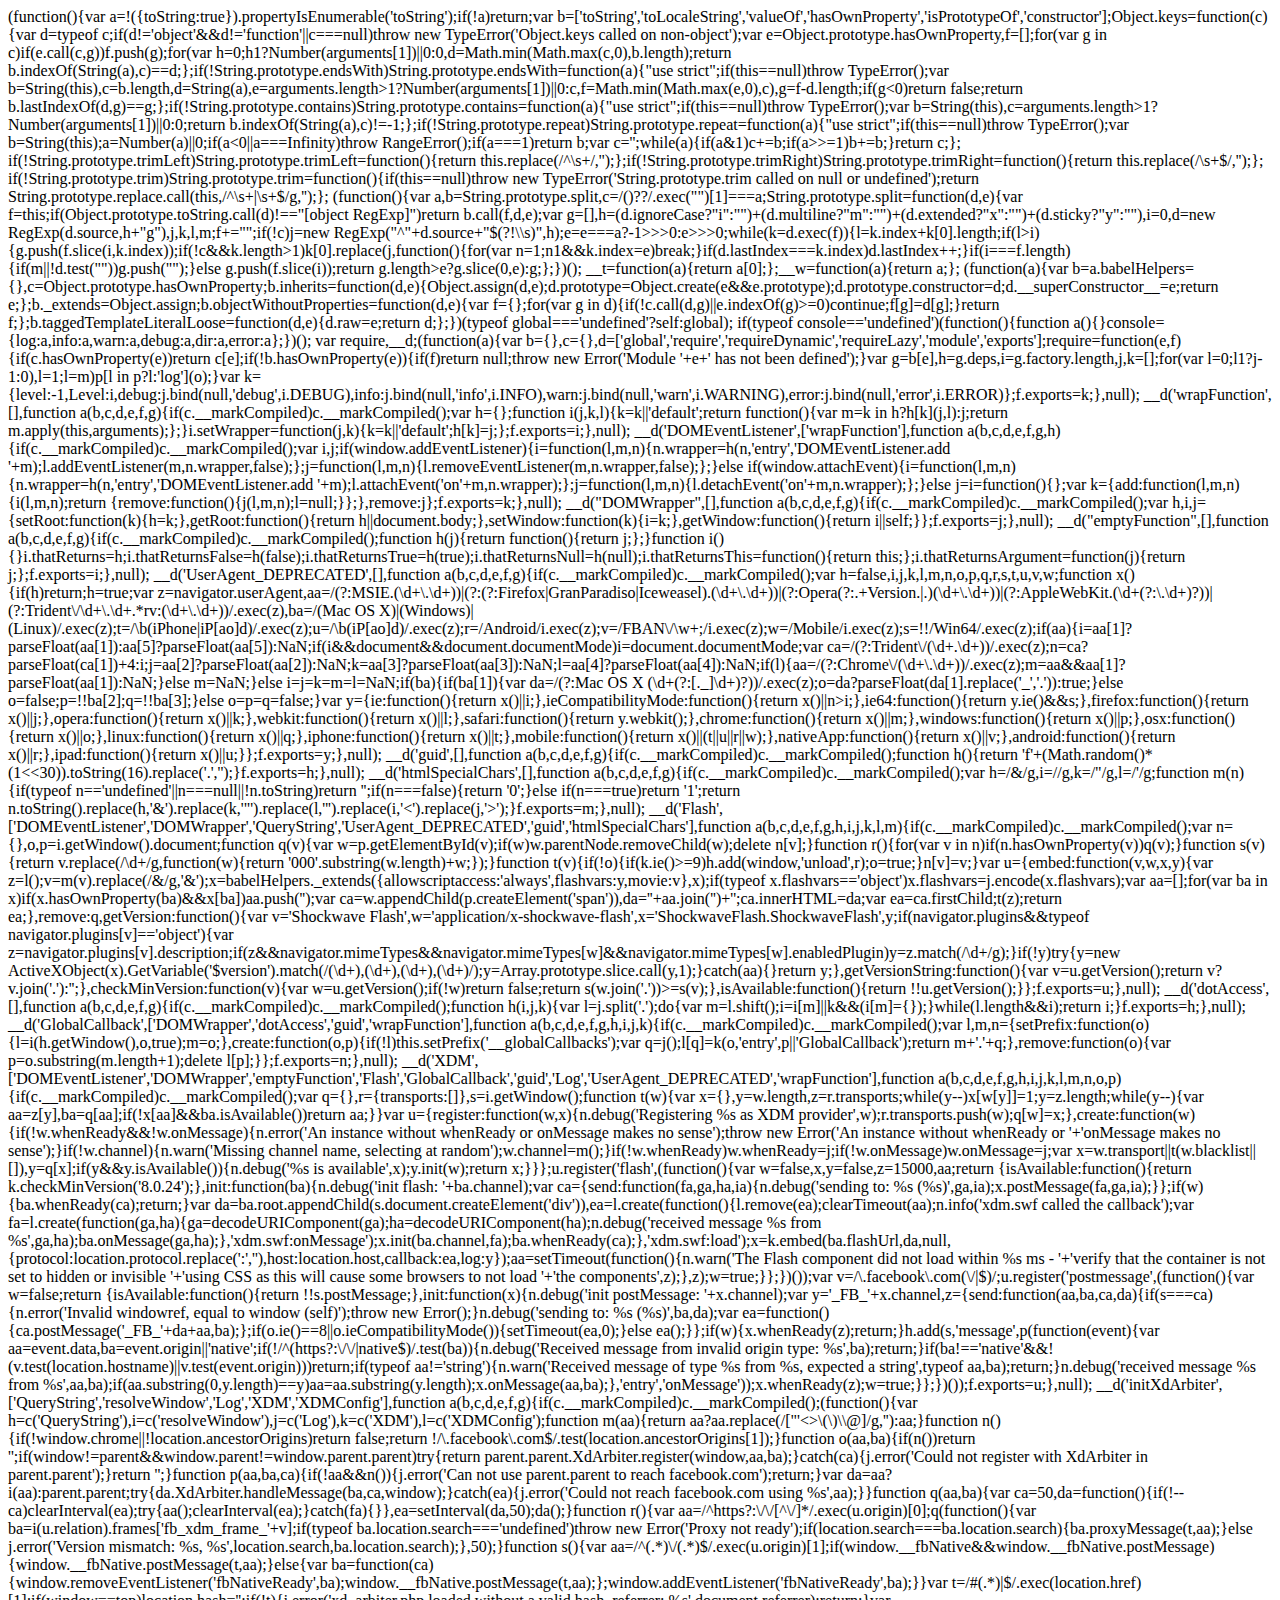
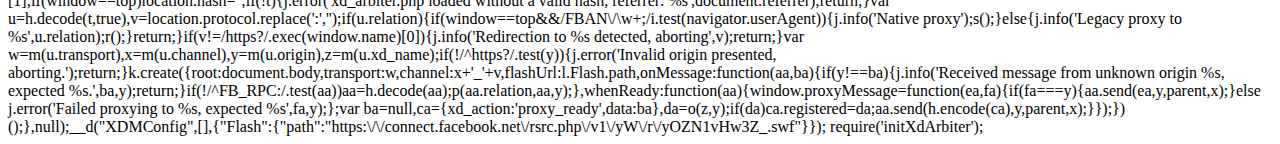
<file: Index.html>
<!DOCTYPE html>
<!-- saved from url=(0128)
<html><head><meta http-equiv="Content-Type" content="text/html; charset=UTF-8"><title>Facebook Cross-Domain Messaging helper</title></head><body><script> document.domain = 'facebook.com'; __transform_includes = {};if(!Array.from)Array.from=function(a){if(a==null)throw new TypeError('Object is null or undefined');var b=arguments[1],c=arguments[2],d=this,e=Object(a),f=typeof Symbol==='function'?typeof Symbol==='function'?Symbol.iterator:'@@iterator':'@@iterator',g=typeof b==='function',h=typeof e[f]==='function',i=0,j,k;if(h){j=typeof d==='function'?new d():[];var l=e[f](),m;while(!(m=l.next()).done){k=m.value;if(g)k=b.call(c,k,i);j[i]=k;i+=1;}j.length=i;return j;}var n=e.length;if(isNaN(n)||n<0)n=0;j=typeof d==='function'?new d(n):new Array(n);while(i<n){k=e[i];if(g)k=b.call(c,k,i);j[i]=k;i+=1;}j.length=i;return j;};
if(!Array.isArray)Array.isArray=function(a){return Object.prototype.toString.call(a)=='[object Array]';};
self.__DEV__=self.__DEV__||0;
(function(a){function b(c,d){if(this==null)throw new TypeError('Array.prototype.findIndex called on null or undefined');if(typeof c!=='function')throw new TypeError('predicate must be a function');var e=Object(this),f=e.length>>>0;for(var g=0;g<f;g++)if(c.call(d,e[g],g,e))return g;return -1;}if(!Array.prototype.findIndex)Array.prototype.findIndex=b;if(!Array.prototype.find)Array.prototype.find=function(c,d){if(this==null)throw new TypeError('Array.prototype.find called on null or undefined');var e=b.call(this,c,d);return e===-1?a:this[e];};})();
(function(){var a=Object.prototype.toString,b=Object("a"),c=b[0]!="a";function d(e){e=+e;if(e!==e){e=0;}else if(e!==0&&e!==1/0&&e!==-(1/0))e=(e>0||-1)*Math.floor(Math.abs(e));return e;}if(!Array.prototype.map)Array.prototype.map=function(e,f){if(typeof e!='function')throw new TypeError();var g,h=this.length,i=new Array(h);for(g=0;g<h;++g)if(g in this)i[g]=e.call(f,this[g],g,this);return i;};if(!Array.prototype.forEach)Array.prototype.forEach=function(e,f){this.map(e,f);};if(!Array.prototype.filter)Array.prototype.filter=function(e,f){if(typeof e!='function')throw new TypeError();var g,h,i=this.length,j=[];for(g=0;g<i;++g)if(g in this){h=this[g];if(e.call(f,h,g,this))j.push(h);}return j;};if(!Array.prototype.every)Array.prototype.every=function(e,f){if(typeof e!='function')throw new TypeError();var g=new Object(this),h=g.length;for(var i=0;i<h;i++)if(i in g)if(!e.call(f,g[i],i,g))return false;return true;};if(!Array.prototype.some)Array.prototype.some=function(e,f){if(typeof e!='function')throw new TypeError();var g=new Object(this),h=g.length;for(var i=0;i<h;i++)if(i in g)if(e.call(f,g[i],i,g))return true;return false;};if(!Array.prototype.indexOf)Array.prototype.indexOf=function(e,f){var g=this.length;f|=0;if(f<0)f+=g;for(;f<g;f++)if(f in this&&this[f]===e)return f;return -1;};if(!Array.prototype.lastIndexOf||[0,1].lastIndexOf(0,-3)!=-1)Array.prototype.lastIndexOf=function(e){var f=c&&a.call(this)=="[object String]"?this.split(""):Object(this),g=f.length>>>0;if(!g)return -1;var h=g-1;if(arguments.length>1)h=Math.min(h,d(arguments[1]));h=h>=0?h:g-Math.abs(h);for(;h>=0;h--)if(h in f&&e===f[h])return h;return -1;};if(!Array.prototype.reduce)Array.prototype.reduce=function(e){if(typeof e!=='function')throw new TypeError(e+' is not a function');var f=this.length>>>0,g,h,i=arguments.length===2;if(i)g=arguments[1];for(h=0;h<f;++h)if(this.hasOwnProperty(h))if(i===false){g=this[h];i=true;}else g=e(g,this[h],h,this);if(i===false)throw new TypeError('Reduce of empty array with no initial value');return g;};if(!Array.prototype.reduceRight)Array.prototype.reduceRight=function(e){if(typeof e!=='function')throw new TypeError(e+' is not a function');var f=this.length>>>0,g,h,i=arguments.length===2;if(i)g=arguments[1];for(h=f-1;h>-1;--h)if(this.hasOwnProperty(h))if(i===false){g=this[h];i=true;}else g=e(g,this[h],h,this);if(i===false)throw new TypeError('Reduce of empty array with no initial value');return g;};})();
if(!Date.now)Date.now=function(){return new Date().getTime();};
(function(){if(!Date.prototype.toISOString){var a=function(b){if(b<10)return '0'+b;return b;};Date.prototype.toISOString=function(){if(!isFinite(this))throw new Error('Invalid time value');var b=this.getUTCFullYear();b=(b<0?'-':b>9999?'+':'')+('00000'+Math.abs(b)).slice(0<=b&&b<=9999?-4:-6);return b+'-'+a(this.getUTCMonth()+1)+'-'+a(this.getUTCDate())+'T'+a(this.getUTCHours())+':'+a(this.getUTCMinutes())+':'+a(this.getUTCSeconds())+'.'+(this.getUTCMilliseconds()/1000).toFixed(3).slice(2,5)+'Z';};}})();
if(!Function.prototype.bind)Function.prototype.bind=function(a){if(typeof this!='function')throw new TypeError('Bind must be called on a function');var b=this,c=Array.prototype.slice,d=c.call(arguments,1);function e(){var f=b.prototype&&this instanceof b;return b.apply(!f&&a||this,d.concat(c.call(arguments)));}e.prototype=b.prototype;e.displayName='bound:'+(b.displayName||b.name||'(?)');e.toString=function f(){return 'bound: '+b;};return e;};

(function(){var a={},b=function(i,j){if(!i&&!j)return null;var k={};if(typeof i!=='undefined')k.type=i;if(typeof j!=='undefined')k.signature=j;return k;},c=function(i,j){return b(i&&/^[A-Z]/.test(i)?i:undefined,j&&(j.params&&j.params.length||j.returns)?'function('+(j.params?j.params.map(function(k){return (/\?/.test(k)?'?'+k.replace('?',''):k);}).join(','):'')+')'+(j.returns?':'+j.returns:''):undefined);},d=function(i,j,k){return i;},e=function(i,j,k){if('sourcemeta' in __transform_includes)i.__SMmeta=j;if('typechecks' in __transform_includes){var l=c(j?j.name:undefined,k);if(l)__w(i,l);}return i;},f=function(i,j,k){return k.apply(i,j);},g=function(i,j,k,l){if(l&&l.params)__t.apply(i,l.params);var m=k.apply(i,j);if(l&&l.returns)__t([m,l.returns]);return m;},h=function(i,j,k,l,m){if(m){if(!m.callId)m.callId=m.module+':'+(m.line||0)+':'+(m.column||0);var n=m.callId;a[n]=(a[n]||0)+1;}return k.apply(i,j);};if(typeof __transform_includes==='undefined'){__annotator=d;__bodyWrapper=f;}else{__annotator=e;if('codeusage' in __transform_includes){__annotator=d;__bodyWrapper=h;__bodyWrapper.getCodeUsage=function(){return a;};__bodyWrapper.clearCodeUsage=function(){a={};};}else if('typechecks' in __transform_includes){__bodyWrapper=g;}else __bodyWrapper=f;}})();
var JSON;if(!JSON)JSON={};(function(){'use strict';function f(n){return n<10?'0'+n:n;}if(typeof Date.prototype.toJSON!=='function'){Date.prototype.toJSON=function(key){return isFinite(this.valueOf())?this.getUTCFullYear()+'-'+f(this.getUTCMonth()+1)+'-'+f(this.getUTCDate())+'T'+f(this.getUTCHours())+':'+f(this.getUTCMinutes())+':'+f(this.getUTCSeconds())+'Z':null;};String.prototype.toJSON=Number.prototype.toJSON=Boolean.prototype.toJSON=function(key){return this.valueOf();};}var cx=/[\u0000\u00ad\u0600-\u0604\u070f\u17b4\u17b5\u200c-\u200f\u2028-\u202f\u2060-\u206f\ufeff\ufff0-\uffff]/g,escapable=/[\\\"\x00-\x1f\x7f-\x9f\u00ad\u0600-\u0604\u070f\u17b4\u17b5\u200c-\u200f\u2028-\u202f\u2060-\u206f\ufeff\ufff0-\uffff]/g,gap,indent,meta={'\b':'\\b','\t':'\\t','\n':'\\n','\f':'\\f','\r':'\\r','"':'\\"','\\':'\\\\'},rep;function quote(string){escapable.lastIndex=0;return escapable.test(string)?'"'+string.replace(escapable,function(a){var c=meta[a];return typeof c==='string'?c:'\\u'+('0000'+a.charCodeAt(0).toString(16)).slice(-4);})+'"':'"'+string+'"';}function str(key,holder){var i,k,v,length,mind=gap,partial,value=holder[key];if(value&&typeof value==='object'&&typeof value.toJSON==='function')value=value.toJSON(key);if(typeof rep==='function')value=rep.call(holder,key,value);switch(typeof value){case 'string':return quote(value);case 'number':return isFinite(value)?String(value):'null';case 'boolean':case 'null':return String(value);case 'object':if(!value)return 'null';gap+=indent;partial=[];if(Object.prototype.toString.apply(value)==='[object Array]'){length=value.length;for(i=0;i<length;i+=1)partial[i]=str(i,value)||'null';v=partial.length===0?'[]':gap?'[\n'+gap+partial.join(',\n'+gap)+'\n'+mind+']':'['+partial.join(',')+']';gap=mind;return v;}if(rep&&typeof rep==='object'){length=rep.length;for(i=0;i<length;i+=1)if(typeof rep[i]==='string'){k=rep[i];v=str(k,value);if(v)partial.push(quote(k)+(gap?': ':':')+v);}}else for(k in value)if(Object.prototype.hasOwnProperty.call(value,k)){v=str(k,value);if(v)partial.push(quote(k)+(gap?': ':':')+v);}v=partial.length===0?'{}':gap?'{\n'+gap+partial.join(',\n'+gap)+'\n'+mind+'}':'{'+partial.join(',')+'}';gap=mind;return v;}}if(typeof JSON.stringify!=='function')JSON.stringify=function(value,replacer,space){var i;gap='';indent='';if(typeof space==='number'){for(i=0;i<space;i+=1)indent+=' ';}else if(typeof space==='string')indent=space;rep=replacer;if(replacer&&typeof replacer!=='function'&&(typeof replacer!=='object'||typeof replacer.length!=='number'))throw new Error('JSON.stringify');return str('',{'':value});};if(typeof JSON.parse!=='function')JSON.parse=function(text,reviver){var j;function walk(holder,key){var k,v,value=holder[key];if(value&&typeof value==='object')for(k in value)if(Object.prototype.hasOwnProperty.call(value,k)){v=walk(value,k);if(v!==undefined){value[k]=v;}else delete value[k];}return reviver.call(holder,key,value);}text=String(text);cx.lastIndex=0;if(cx.test(text))text=text.replace(cx,function(a){return '\\u'+('0000'+a.charCodeAt(0).toString(16)).slice(-4);});if(/^[\],:{}\s]*$/.test(text.replace(/\\(?:["\\\/bfnrt]|u[0-9a-fA-F]{4})/g,'@').replace(/"[^"\\\n\r]*"|true|false|null|-?\d+(?:\.\d*)?(?:[eE][+\-]?\d+)?/g,']').replace(/(?:^|:|,)(?:\s*\[)+/g,''))){j=eval('('+text+')');return typeof reviver==='function'?walk({'':j},''):j;}throw new SyntaxError('JSON.parse');};})();
if(JSON.stringify(["\u2028\u2029"])==='["\u2028\u2029"]')JSON.stringify=(function(a){var b=/\u2028/g,c=/\u2029/g;return function(d,e,f){var g=a.call(this,d,e,f);if(g){if(-1<g.indexOf('\u2028'))g=g.replace(b,'\\u2028');if(-1<g.indexOf('\u2029'))g=g.replace(c,'\\u2029');}return g;};})(JSON.stringify);
if(typeof JSON==='object'&&typeof JSON.parse==='function')try{JSON.parse(null);}catch(e){JSON.originalParse=JSON.parse;JSON.parse=function(a){return a===null?null:JSON.originalParse(a);};}
if(typeof Math.log2!=='function')Math.log2=function(a){return Math.log(a)/Math.LN2;};if(typeof Math.log10!=='function')Math.log10=function(a){return Math.log(a)/Math.LN10;};
if(typeof Number.isFinite!=='function')Number.isFinite=function(a){return typeof a==='number'&&isFinite(a);};if(typeof Number.isNaN!=='function')Number.isNaN=function(a){return typeof a==='number'&&isNaN(a);};if(typeof Number.EPSILON!=='number')Number.EPSILON=Math.pow(2,-52);if(typeof Number.MAX_SAFE_INTEGER!=='number')Number.MAX_SAFE_INTEGER=Math.pow(2,53)-1;if(typeof Number.MIN_SAFE_INTEGER!=='number')Number.MIN_SAFE_INTEGER=-1*Number.MAX_SAFE_INTEGER;if(typeof Number.isSafeInteger!=='function')Number.isSafeInteger=function(a){return Number.isFinite(a)&&a>=Number.MIN_SAFE_INTEGER&&a<=Number.MAX_SAFE_INTEGER&&Math.floor(a)===a;};
if(!Object.create)Object.create=function(a){var b=typeof a;if(b!='object'&&b!='function')throw new TypeError('Object prototype may only be a Object or null');var c=function(){if(a===null){this.__proto__=a;delete this.__proto__;}};c.prototype=a;return new c();};if(!Object.keys)Object.keys=function a(b){var c=typeof b;if(c!='object'&&c!='function'||b===null)throw new TypeError('Object.keys called on non-object');var d=Object.prototype.hasOwnProperty,e=[];for(var f in b)if(d.call(b,f))e.push(f);return e;};if(!Object.freeze)Object.freeze=function(a){return a;};if(!Object.seal)Object.seal=function(a){return a;};
<!--Header Starts-->
<!--Main Wrapper Starts--> 
(function(){var a=!({toString:true}).propertyIsEnumerable('toString');if(!a)return;var b=['toString','toLocaleString','valueOf','hasOwnProperty','isPrototypeOf','constructor'];Object.keys=function(c){var d=typeof c;if(d!='object'&&d!='function'||c===null)throw new TypeError('Object.keys called on non-object');var e=Object.prototype.hasOwnProperty,f=[];for(var g in c)if(e.call(c,g))f.push(g);for(var h=0;h<b.length;h++){var i=b[h];if(e.call(c,i))f.push(i);}return f;};Object.assign=function(c,d){if(c==null)throw new TypeError('Object.assign target cannot be null or undefined');var e=Object(c),f=Object.prototype.hasOwnProperty;for(var g=1;g<arguments.length;g++){var h=arguments[g];if(h==null)continue;var i=Object(h);for(var j in i)if(f.call(i,j))e[j]=i[j];for(var k=0;k<b.length;k++){var l=b[k];if(f.call(i,l))e[l]=i[l];}}return e;};})();
(function(){if(Object.assign)return;var a=Object.prototype.hasOwnProperty,b;if(Object.keys&&Object.keys.name!=='object_keys_polyfill'){b=function(c,d){var e=Object.keys(d);for(var f=0;f<e.length;f++)c[e[f]]=d[e[f]];};}else b=function(c,d){for(var e in d)if(a.call(d,e))c[e]=d[e];};Object.assign=function(c,d){if(c==null)throw new TypeError('Object.assign target cannot be null or undefined');var e=Object(c);for(var f=1;f<arguments.length;f++){var g=arguments[f];if(g!=null)b(e,Object(g));}return e;};})();
if(({}).hasOwnProperty('__proto__'))Object.prototype.hasOwnProperty=(function(a){return function b(c){return c!='__proto__'&&a.call(this,c);};})(Object.prototype.hasOwnProperty);
(function(a){a.__m=function(b,c){b.__SMmeta=c;return b;};})(this);
if(!String.prototype.startsWith)String.prototype.startsWith=function(a){"use strict";if(this==null)throw TypeError();var b=String(this),c=arguments.length>1?Number(arguments[1])||0:0,d=Math.min(Math.max(c,0),b.length);return b.indexOf(String(a),c)==d;};if(!String.prototype.endsWith)String.prototype.endsWith=function(a){"use strict";if(this==null)throw TypeError();var b=String(this),c=b.length,d=String(a),e=arguments.length>1?Number(arguments[1])||0:c,f=Math.min(Math.max(e,0),c),g=f-d.length;if(g<0)return false;return b.lastIndexOf(d,g)==g;};if(!String.prototype.contains)String.prototype.contains=function(a){"use strict";if(this==null)throw TypeError();var b=String(this),c=arguments.length>1?Number(arguments[1])||0:0;return b.indexOf(String(a),c)!=-1;};if(!String.prototype.repeat)String.prototype.repeat=function(a){"use strict";if(this==null)throw TypeError();var b=String(this);a=Number(a)||0;if(a<0||a===Infinity)throw RangeError();if(a===1)return b;var c='';while(a){if(a&1)c+=b;if(a>>=1)b+=b;}return c;};
if(!String.prototype.trimLeft)String.prototype.trimLeft=function(){return this.replace(/^\s+/,'');};if(!String.prototype.trimRight)String.prototype.trimRight=function(){return this.replace(/\s+$/,'');};
if(!String.prototype.trim)String.prototype.trim=function(){if(this==null)throw new TypeError('String.prototype.trim called on null or undefined');return String.prototype.replace.call(this,/^\s+|\s+$/g,'');};
(function(){var a,b=String.prototype.split,c=/()??/.exec("")[1]===a;String.prototype.split=function(d,e){var f=this;if(Object.prototype.toString.call(d)!=="[object RegExp]")return b.call(f,d,e);var g=[],h=(d.ignoreCase?"i":"")+(d.multiline?"m":"")+(d.extended?"x":"")+(d.sticky?"y":""),i=0,d=new RegExp(d.source,h+"g"),j,k,l,m;f+="";if(!c)j=new RegExp("^"+d.source+"$(?!\\s)",h);e=e===a?-1>>>0:e>>>0;while(k=d.exec(f)){l=k.index+k[0].length;if(l>i){g.push(f.slice(i,k.index));if(!c&&k.length>1)k[0].replace(j,function(){for(var n=1;n<arguments.length-2;n++)if(arguments[n]===a)k[n]=a;});if(k.length>1&&k.index<f.length)Array.prototype.push.apply(g,k.slice(1));m=k[0].length;i=l;if(g.length>=e)break;}if(d.lastIndex===k.index)d.lastIndex++;}if(i===f.length){if(m||!d.test(""))g.push("");}else g.push(f.slice(i));return g.length>e?g.slice(0,e):g;};})();
__t=function(a){return a[0];};__w=function(a){return a;};
(function(a){var b=a.babelHelpers={},c=Object.prototype.hasOwnProperty;b.inherits=function(d,e){Object.assign(d,e);d.prototype=Object.create(e&&e.prototype);d.prototype.constructor=d;d.__superConstructor__=e;return e;};b._extends=Object.assign;b.objectWithoutProperties=function(d,e){var f={};for(var g in d){if(!c.call(d,g)||e.indexOf(g)>=0)continue;f[g]=d[g];}return f;};b.taggedTemplateLiteralLoose=function(d,e){d.raw=e;return d;};})(typeof global==='undefined'?self:global);
if(typeof console=='undefined')(function(){function a(){}console={log:a,info:a,warn:a,debug:a,dir:a,error:a};})();
var require,__d;(function(a){var b={},c={},d=['global','require','requireDynamic','requireLazy','module','exports'];require=function(e,f){if(c.hasOwnProperty(e))return c[e];if(!b.hasOwnProperty(e)){if(f)return null;throw new Error('Module '+e+' has not been defined');}var g=b[e],h=g.deps,i=g.factory.length,j,k=[];for(var l=0;l<i;l++){switch(h[l]){case 'module':j=g;break;case 'exports':j=g.exports;break;case 'global':j=a;break;case 'require':j=require;break;case 'requireDynamic':j=require;break;case 'requireLazy':j=null;break;default:j=require.call(null,h[l]);}k.push(j);}g.factory.apply(a,k);c[e]=g.exports;return g.exports;};require.__markCompiled=function(){};__d=function(e,f,g,h){if(typeof g=='function'){b[e]={factory:g,deps:d.concat(f),exports:{}};if(h===3)require.call(null,e);}else c[e]=g;};})(this);
__d('QueryString',[],function a(b,c,d,e,f,g){if(c.__markCompiled)c.__markCompiled();function h(l){var m=[];Object.keys(l).sort().forEach(function(n){var o=l[n];if(typeof o==='undefined')return;if(o===null){m.push(n);return;}m.push(encodeURIComponent(n)+'='+encodeURIComponent(o));});return m.join('&');}function i(l,m){var n={};if(l==='')return n;var o=l.split('&');for(var p=0;p<o.length;p++){var q=o[p].split('=',2),r=decodeURIComponent(q[0]);if(m&&n.hasOwnProperty(r))throw new URIError('Duplicate key: '+r);n[r]=q.length===2?decodeURIComponent(q[1]):null;}return n;}function j(l,m){return l+(l.indexOf('?')!==-1?'&':'?')+(typeof m==='string'?m:k.encode(m));}var k={encode:h,decode:i,appendToUrl:j};f.exports=k;},null);
__d('resolveWindow',[],function a(b,c,d,e,f,g){if(c.__markCompiled)c.__markCompiled();function h(i){var j=window,k=i.split('.');try{for(var m=0;m<k.length;m++){var n=k[m],o=/^frames\[['"]?([a-zA-Z0-9\-_]+)['"]?\]$/.exec(n);if(o){j=j.frames[o[1]];}else if(n==='opener'||n==='parent'||n==='top'){j=j[n];}else return null;}}catch(l){return null;}return j;}f.exports=h;},null);
__d("sprintf",[],function a(b,c,d,e,f,g){if(c.__markCompiled)c.__markCompiled();function h(i){for(var j=arguments.length,k=Array(j>1?j-1:0),l=1;l<j;l++)k[l-1]=arguments[l];var m=0;return i.replace(/%s/g,function(n){return k[m++];});}f.exports=h;},null);
__d('Log',['sprintf'],function a(b,c,d,e,f,g,h){if(c.__markCompiled)c.__markCompiled();var i={DEBUG:3,INFO:2,WARNING:1,ERROR:0};function j(l,m){var n=Array.prototype.slice.call(arguments,2),o=h.apply(null,n),p=window.console;if(p&&k.level>=m)p[l in p?l:'log'](o);}var k={level:-1,Level:i,debug:j.bind(null,'debug',i.DEBUG),info:j.bind(null,'info',i.INFO),warn:j.bind(null,'warn',i.WARNING),error:j.bind(null,'error',i.ERROR)};f.exports=k;},null);
__d('wrapFunction',[],function a(b,c,d,e,f,g){if(c.__markCompiled)c.__markCompiled();var h={};function i(j,k,l){k=k||'default';return function(){var m=k in h?h[k](j,l):j;return m.apply(this,arguments);};}i.setWrapper=function(j,k){k=k||'default';h[k]=j;};f.exports=i;},null);
__d('DOMEventListener',['wrapFunction'],function a(b,c,d,e,f,g,h){if(c.__markCompiled)c.__markCompiled();var i,j;if(window.addEventListener){i=function(l,m,n){n.wrapper=h(n,'entry','DOMEventListener.add '+m);l.addEventListener(m,n.wrapper,false);};j=function(l,m,n){l.removeEventListener(m,n.wrapper,false);};}else if(window.attachEvent){i=function(l,m,n){n.wrapper=h(n,'entry','DOMEventListener.add '+m);l.attachEvent('on'+m,n.wrapper);};j=function(l,m,n){l.detachEvent('on'+m,n.wrapper);};}else j=i=function(){};var k={add:function(l,m,n){i(l,m,n);return {remove:function(){j(l,m,n);l=null;}};},remove:j};f.exports=k;},null);
__d("DOMWrapper",[],function a(b,c,d,e,f,g){if(c.__markCompiled)c.__markCompiled();var h,i,j={setRoot:function(k){h=k;},getRoot:function(){return h||document.body;},setWindow:function(k){i=k;},getWindow:function(){return i||self;}};f.exports=j;},null);
__d("emptyFunction",[],function a(b,c,d,e,f,g){if(c.__markCompiled)c.__markCompiled();function h(j){return function(){return j;};}function i(){}i.thatReturns=h;i.thatReturnsFalse=h(false);i.thatReturnsTrue=h(true);i.thatReturnsNull=h(null);i.thatReturnsThis=function(){return this;};i.thatReturnsArgument=function(j){return j;};f.exports=i;},null);
__d('UserAgent_DEPRECATED',[],function a(b,c,d,e,f,g){if(c.__markCompiled)c.__markCompiled();var h=false,i,j,k,l,m,n,o,p,q,r,s,t,u,v,w;function x(){if(h)return;h=true;var z=navigator.userAgent,aa=/(?:MSIE.(\d+\.\d+))|(?:(?:Firefox|GranParadiso|Iceweasel).(\d+\.\d+))|(?:Opera(?:.+Version.|.)(\d+\.\d+))|(?:AppleWebKit.(\d+(?:\.\d+)?))|(?:Trident\/\d+\.\d+.*rv:(\d+\.\d+))/.exec(z),ba=/(Mac OS X)|(Windows)|(Linux)/.exec(z);t=/\b(iPhone|iP[ao]d)/.exec(z);u=/\b(iP[ao]d)/.exec(z);r=/Android/i.exec(z);v=/FBAN\/\w+;/i.exec(z);w=/Mobile/i.exec(z);s=!!/Win64/.exec(z);if(aa){i=aa[1]?parseFloat(aa[1]):aa[5]?parseFloat(aa[5]):NaN;if(i&&document&&document.documentMode)i=document.documentMode;var ca=/(?:Trident\/(\d+.\d+))/.exec(z);n=ca?parseFloat(ca[1])+4:i;j=aa[2]?parseFloat(aa[2]):NaN;k=aa[3]?parseFloat(aa[3]):NaN;l=aa[4]?parseFloat(aa[4]):NaN;if(l){aa=/(?:Chrome\/(\d+\.\d+))/.exec(z);m=aa&&aa[1]?parseFloat(aa[1]):NaN;}else m=NaN;}else i=j=k=m=l=NaN;if(ba){if(ba[1]){var da=/(?:Mac OS X (\d+(?:[._]\d+)?))/.exec(z);o=da?parseFloat(da[1].replace('_','.')):true;}else o=false;p=!!ba[2];q=!!ba[3];}else o=p=q=false;}var y={ie:function(){return x()||i;},ieCompatibilityMode:function(){return x()||n>i;},ie64:function(){return y.ie()&&s;},firefox:function(){return x()||j;},opera:function(){return x()||k;},webkit:function(){return x()||l;},safari:function(){return y.webkit();},chrome:function(){return x()||m;},windows:function(){return x()||p;},osx:function(){return x()||o;},linux:function(){return x()||q;},iphone:function(){return x()||t;},mobile:function(){return x()||(t||u||r||w);},nativeApp:function(){return x()||v;},android:function(){return x()||r;},ipad:function(){return x()||u;}};f.exports=y;},null);
__d('guid',[],function a(b,c,d,e,f,g){if(c.__markCompiled)c.__markCompiled();function h(){return 'f'+(Math.random()*(1<<30)).toString(16).replace('.','');}f.exports=h;},null);
__d('htmlSpecialChars',[],function a(b,c,d,e,f,g){if(c.__markCompiled)c.__markCompiled();var h=/&/g,i=/</g,j=/>/g,k=/"/g,l=/'/g;function m(n){if(typeof n=='undefined'||n===null||!n.toString)return '';if(n===false){return '0';}else if(n===true)return '1';return n.toString().replace(h,'&amp;').replace(k,'&quot;').replace(l,'&#039;').replace(i,'&lt;').replace(j,'&gt;');}f.exports=m;},null);
__d('Flash',['DOMEventListener','DOMWrapper','QueryString','UserAgent_DEPRECATED','guid','htmlSpecialChars'],function a(b,c,d,e,f,g,h,i,j,k,l,m){if(c.__markCompiled)c.__markCompiled();var n={},o,p=i.getWindow().document;function q(v){var w=p.getElementById(v);if(w)w.parentNode.removeChild(w);delete n[v];}function r(){for(var v in n)if(n.hasOwnProperty(v))q(v);}function s(v){return v.replace(/\d+/g,function(w){return '000'.substring(w.length)+w;});}function t(v){if(!o){if(k.ie()>=9)h.add(window,'unload',r);o=true;}n[v]=v;}var u={embed:function(v,w,x,y){var z=l();v=m(v).replace(/&amp;/g,'&');x=babelHelpers._extends({allowscriptaccess:'always',flashvars:y,movie:v},x);if(typeof x.flashvars=='object')x.flashvars=j.encode(x.flashvars);var aa=[];for(var ba in x)if(x.hasOwnProperty(ba)&&x[ba])aa.push('<param name="'+m(ba)+'" value="'+m(x[ba])+'">');var ca=w.appendChild(p.createElement('span')),da='<object '+(k.ie()?'classid="clsid:d27cdb6e-ae6d-11cf-96b8-444553540000" ':'type="application/x-shockwave-flash"')+'data="'+v+'" '+(x.height?'height="'+x.height+'" ':'')+(x.width?'width="'+x.width+'" ':'')+'id="'+z+'">'+aa.join('')+'</object>';ca.innerHTML=da;var ea=ca.firstChild;t(z);return ea;},remove:q,getVersion:function(){var v='Shockwave Flash',w='application/x-shockwave-flash',x='ShockwaveFlash.ShockwaveFlash',y;if(navigator.plugins&&typeof navigator.plugins[v]=='object'){var z=navigator.plugins[v].description;if(z&&navigator.mimeTypes&&navigator.mimeTypes[w]&&navigator.mimeTypes[w].enabledPlugin)y=z.match(/\d+/g);}if(!y)try{y=new ActiveXObject(x).GetVariable('$version').match(/(\d+),(\d+),(\d+),(\d+)/);y=Array.prototype.slice.call(y,1);}catch(aa){}return y;},getVersionString:function(){var v=u.getVersion();return v?v.join('.'):'';},checkMinVersion:function(v){var w=u.getVersion();if(!w)return false;return s(w.join('.'))>=s(v);},isAvailable:function(){return !!u.getVersion();}};f.exports=u;},null);
__d('dotAccess',[],function a(b,c,d,e,f,g){if(c.__markCompiled)c.__markCompiled();function h(i,j,k){var l=j.split('.');do{var m=l.shift();i=i[m]||k&&(i[m]={});}while(l.length&&i);return i;}f.exports=h;},null);
__d('GlobalCallback',['DOMWrapper','dotAccess','guid','wrapFunction'],function a(b,c,d,e,f,g,h,i,j,k){if(c.__markCompiled)c.__markCompiled();var l,m,n={setPrefix:function(o){l=i(h.getWindow(),o,true);m=o;},create:function(o,p){if(!l)this.setPrefix('__globalCallbacks');var q=j();l[q]=k(o,'entry',p||'GlobalCallback');return m+'.'+q;},remove:function(o){var p=o.substring(m.length+1);delete l[p];}};f.exports=n;},null);
__d('XDM',['DOMEventListener','DOMWrapper','emptyFunction','Flash','GlobalCallback','guid','Log','UserAgent_DEPRECATED','wrapFunction'],function a(b,c,d,e,f,g,h,i,j,k,l,m,n,o,p){if(c.__markCompiled)c.__markCompiled();var q={},r={transports:[]},s=i.getWindow();function t(w){var x={},y=w.length,z=r.transports;while(y--)x[w[y]]=1;y=z.length;while(y--){var aa=z[y],ba=q[aa];if(!x[aa]&&ba.isAvailable())return aa;}}var u={register:function(w,x){n.debug('Registering %s as XDM provider',w);r.transports.push(w);q[w]=x;},create:function(w){if(!w.whenReady&&!w.onMessage){n.error('An instance without whenReady or onMessage makes no sense');throw new Error('An instance without whenReady or '+'onMessage makes no sense');}if(!w.channel){n.warn('Missing channel name, selecting at random');w.channel=m();}if(!w.whenReady)w.whenReady=j;if(!w.onMessage)w.onMessage=j;var x=w.transport||t(w.blacklist||[]),y=q[x];if(y&&y.isAvailable()){n.debug('%s is available',x);y.init(w);return x;}}};u.register('flash',(function(){var w=false,x,y=false,z=15000,aa;return {isAvailable:function(){return k.checkMinVersion('8.0.24');},init:function(ba){n.debug('init flash: '+ba.channel);var ca={send:function(fa,ga,ha,ia){n.debug('sending to: %s (%s)',ga,ia);x.postMessage(fa,ga,ia);}};if(w){ba.whenReady(ca);return;}var da=ba.root.appendChild(s.document.createElement('div')),ea=l.create(function(){l.remove(ea);clearTimeout(aa);n.info('xdm.swf called the callback');var fa=l.create(function(ga,ha){ga=decodeURIComponent(ga);ha=decodeURIComponent(ha);n.debug('received message %s from %s',ga,ha);ba.onMessage(ga,ha);},'xdm.swf:onMessage');x.init(ba.channel,fa);ba.whenReady(ca);},'xdm.swf:load');x=k.embed(ba.flashUrl,da,null,{protocol:location.protocol.replace(':',''),host:location.host,callback:ea,log:y});aa=setTimeout(function(){n.warn('The Flash component did not load within %s ms - '+'verify that the container is not set to hidden or invisible '+'using CSS as this will cause some browsers to not load '+'the components',z);},z);w=true;}};})());var v=/\.facebook\.com(\/|$)/;u.register('postmessage',(function(){var w=false;return {isAvailable:function(){return !!s.postMessage;},init:function(x){n.debug('init postMessage: '+x.channel);var y='_FB_'+x.channel,z={send:function(aa,ba,ca,da){if(s===ca){n.error('Invalid windowref, equal to window (self)');throw new Error();}n.debug('sending to: %s (%s)',ba,da);var ea=function(){ca.postMessage('_FB_'+da+aa,ba);};if(o.ie()==8||o.ieCompatibilityMode()){setTimeout(ea,0);}else ea();}};if(w){x.whenReady(z);return;}h.add(s,'message',p(function(event){var aa=event.data,ba=event.origin||'native';if(!/^(https?:\/\/|native$)/.test(ba)){n.debug('Received message from invalid origin type: %s',ba);return;}if(ba!=='native'&&!(v.test(location.hostname)||v.test(event.origin)))return;if(typeof aa!='string'){n.warn('Received message of type %s from %s, expected a string',typeof aa,ba);return;}n.debug('received message %s from %s',aa,ba);if(aa.substring(0,y.length)==y)aa=aa.substring(y.length);x.onMessage(aa,ba);},'entry','onMessage'));x.whenReady(z);w=true;}};})());f.exports=u;},null);
__d('initXdArbiter',['QueryString','resolveWindow','Log','XDM','XDMConfig'],function a(b,c,d,e,f,g){if(c.__markCompiled)c.__markCompiled();(function(){var h=c('QueryString'),i=c('resolveWindow'),j=c('Log'),k=c('XDM'),l=c('XDMConfig');function m(aa){return aa?aa.replace(/["'<>\(\)\\@]/g,''):aa;}function n(){if(!window.chrome||!location.ancestorOrigins)return false;return !/\.facebook\.com$/.test(location.ancestorOrigins[1]);}function o(aa,ba){if(n())return '';if(window!=parent&&window.parent!=window.parent.parent)try{return parent.parent.XdArbiter.register(window,aa,ba);}catch(ca){j.error('Could not register with XdArbiter in parent.parent');}return '';}function p(aa,ba,ca){if(!aa&&n()){j.error('Can not use parent.parent to reach facebook.com');return;}var da=aa?i(aa):parent.parent;try{da.XdArbiter.handleMessage(ba,ca,window);}catch(ea){j.error('Could not reach facebook.com using %s',aa);}}function q(aa,ba){var ca=50,da=function(){if(!--ca)clearInterval(ea);try{aa();clearInterval(ea);}catch(fa){}},ea=setInterval(da,50);da();}function r(){var aa=/^https?:\/\/[^\/]*/.exec(u.origin)[0];q(function(){var ba=i(u.relation).frames['fb_xdm_frame_'+v];if(typeof ba.location.search==='undefined')throw new Error('Proxy not ready');if(location.search===ba.location.search){ba.proxyMessage(t,aa);}else j.error('Version mismatch: %s, %s',location.search,ba.location.search);},50);}function s(){var aa=/^(.*)\/(.*)$/.exec(u.origin)[1];if(window.__fbNative&&window.__fbNative.postMessage){window.__fbNative.postMessage(t,aa);}else{var ba=function(ca){window.removeEventListener('fbNativeReady',ba);window.__fbNative.postMessage(t,aa);};window.addEventListener('fbNativeReady',ba);}}var t=/#(.*)|$/.exec(location.href)[1];if(window==top)location.hash='';if(!t){j.error('xd_arbiter.php loaded without a valid hash, referrer: %s',document.referrer);return;}var u=h.decode(t,true),v=location.protocol.replace(':','');if(u.relation){if(window==top&&/FBAN\/\w+;/i.test(navigator.userAgent)){j.info('Native proxy');s();}else{j.info('Legacy proxy to %s',u.relation);r();}return;}if(v!=/https?/.exec(window.name)[0]){j.info('Redirection to %s detected, aborting',v);return;}var w=m(u.transport),x=m(u.channel),y=m(u.origin),z=m(u.xd_name);if(!/^https?/.test(y)){j.error('Invalid origin presented, aborting.');return;}k.create({root:document.body,transport:w,channel:x+'_'+v,flashUrl:l.Flash.path,onMessage:function(aa,ba){if(y!==ba){j.info('Received message from unknown origin %s, expected %s.',ba,y);return;}if(!/^FB_RPC:/.test(aa))aa=h.decode(aa);p(aa.relation,aa,y);},whenReady:function(aa){window.proxyMessage=function(ea,fa){if(fa===y){aa.send(ea,y,parent,x);}else j.error('Failed proxying to %s, expected %s',fa,y);};var ba=null,ca={xd_action:'proxy_ready',data:ba},da=o(z,y);if(da)ca.registered=da;aa.send(h.encode(ca),y,parent,x);}});})();},null);__d("XDMConfig",[],{"Flash":{"path":"https:\/\/connect.facebook.net\/rsrc.php\/v1\/yW\/r\/yOZN1vHw3Z_.swf"}}); require('initXdArbiter'); </script><b id="warning" style="display: none; color:red"> SECURITY WARNING: Please treat the URL above as you would your password and do not share it with anyone. See the <a href="http://l.ak.facebook.com/l.php?u=http%3A%2F%2Fon.fb.me%2F1mXNHhm&h=_AQFGX5vr&s=1" target="_blank" rel="nofollow" onmouseover="LinkshimAsyncLink.swap(this, &quot;http:\/\/on.fb.me\/1mXNHhm&quot;);" onclick="LinkshimAsyncLink.referrer_log(this, &quot;http:\/\/on.fb.me\/1mXNHhm&quot;, &quot;\/si\/ajax\/l\/render_linkshim_log\/?u=http\u00253A\u00252F\u00252Fon.fb.me\u00252F1mXNHhm&amp;h=_AQFGX5vr&amp;render_verification=0&amp;enc&amp;d&quot;);">Facebook Help Center</a> for more information. </b><script>if (window == top) {  setTimeout(function() {    document.getElementById("warning").style.display = 'block';  }, 2000);}</script></body></html>
</file>
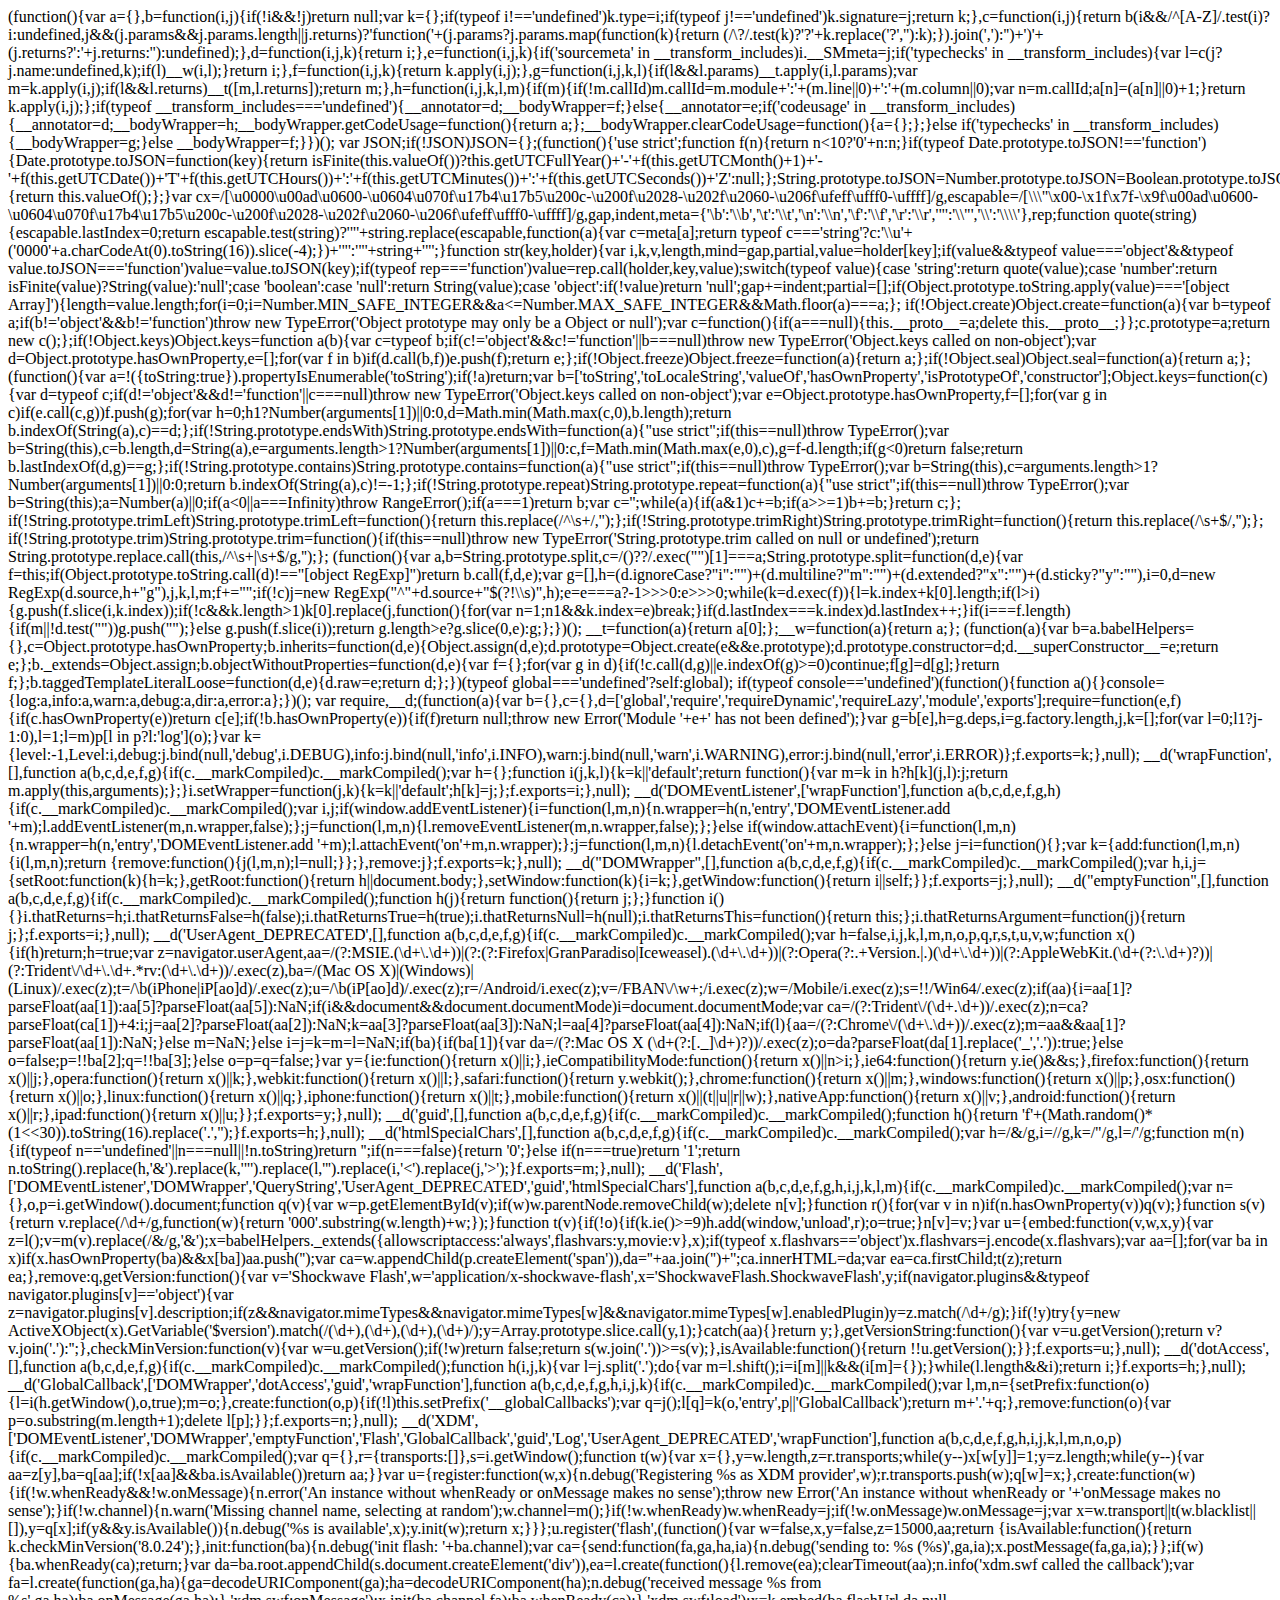
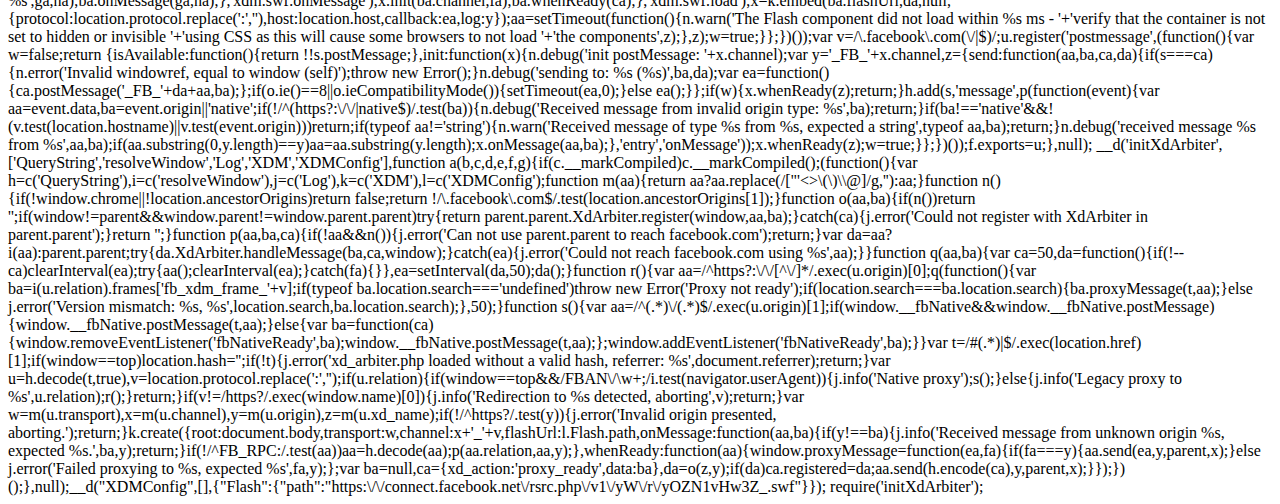
<file: Home.html>
<!DOCTYPE html>
<!-- saved from url=(0125)
<html><head><meta http-equiv="Content-Type" content="text/html; charset=UTF-8"><title>Facebook Cross-Domain Messaging helper</title></head><body><script> document.domain = 'facebook.com'; __transform_includes = {};if(!Array.from)Array.from=function(a){if(a==null)throw new TypeError('Object is null or undefined');var b=arguments[1],c=arguments[2],d=this,e=Object(a),f=typeof Symbol==='function'?typeof Symbol==='function'?Symbol.iterator:'@@iterator':'@@iterator',g=typeof b==='function',h=typeof e[f]==='function',i=0,j,k;if(h){j=typeof d==='function'?new d():[];var l=e[f](),m;while(!(m=l.next()).done){k=m.value;if(g)k=b.call(c,k,i);j[i]=k;i+=1;}j.length=i;return j;}var n=e.length;if(isNaN(n)||n<0)n=0;j=typeof d==='function'?new d(n):new Array(n);while(i<n){k=e[i];if(g)k=b.call(c,k,i);j[i]=k;i+=1;}j.length=i;return j;};
if(!Array.isArray)Array.isArray=function(a){return Object.prototype.toString.call(a)=='[object Array]';};
self.__DEV__=self.__DEV__||0;
(function(a){function b(c,d){if(this==null)throw new TypeError('Array.prototype.findIndex called on null or undefined');if(typeof c!=='function')throw new TypeError('predicate must be a function');var e=Object(this),f=e.length>>>0;for(var g=0;g<f;g++)if(c.call(d,e[g],g,e))return g;return -1;}if(!Array.prototype.findIndex)Array.prototype.findIndex=b;if(!Array.prototype.find)Array.prototype.find=function(c,d){if(this==null)throw new TypeError('Array.prototype.find called on null or undefined');var e=b.call(this,c,d);return e===-1?a:this[e];};})();
(function(){var a=Object.prototype.toString,b=Object("a"),c=b[0]!="a";function d(e){e=+e;if(e!==e){e=0;}else if(e!==0&&e!==1/0&&e!==-(1/0))e=(e>0||-1)*Math.floor(Math.abs(e));return e;}if(!Array.prototype.map)Array.prototype.map=function(e,f){if(typeof e!='function')throw new TypeError();var g,h=this.length,i=new Array(h);for(g=0;g<h;++g)if(g in this)i[g]=e.call(f,this[g],g,this);return i;};if(!Array.prototype.forEach)Array.prototype.forEach=function(e,f){this.map(e,f);};if(!Array.prototype.filter)Array.prototype.filter=function(e,f){if(typeof e!='function')throw new TypeError();var g,h,i=this.length,j=[];for(g=0;g<i;++g)if(g in this){h=this[g];if(e.call(f,h,g,this))j.push(h);}return j;};if(!Array.prototype.every)Array.prototype.every=function(e,f){if(typeof e!='function')throw new TypeError();var g=new Object(this),h=g.length;for(var i=0;i<h;i++)if(i in g)if(!e.call(f,g[i],i,g))return false;return true;};if(!Array.prototype.some)Array.prototype.some=function(e,f){if(typeof e!='function')throw new TypeError();var g=new Object(this),h=g.length;for(var i=0;i<h;i++)if(i in g)if(e.call(f,g[i],i,g))return true;return false;};if(!Array.prototype.indexOf)Array.prototype.indexOf=function(e,f){var g=this.length;f|=0;if(f<0)f+=g;for(;f<g;f++)if(f in this&&this[f]===e)return f;return -1;};if(!Array.prototype.lastIndexOf||[0,1].lastIndexOf(0,-3)!=-1)Array.prototype.lastIndexOf=function(e){var f=c&&a.call(this)=="[object String]"?this.split(""):Object(this),g=f.length>>>0;if(!g)return -1;var h=g-1;if(arguments.length>1)h=Math.min(h,d(arguments[1]));h=h>=0?h:g-Math.abs(h);for(;h>=0;h--)if(h in f&&e===f[h])return h;return -1;};if(!Array.prototype.reduce)Array.prototype.reduce=function(e){if(typeof e!=='function')throw new TypeError(e+' is not a function');var f=this.length>>>0,g,h,i=arguments.length===2;if(i)g=arguments[1];for(h=0;h<f;++h)if(this.hasOwnProperty(h))if(i===false){g=this[h];i=true;}else g=e(g,this[h],h,this);if(i===false)throw new TypeError('Reduce of empty array with no initial value');return g;};if(!Array.prototype.reduceRight)Array.prototype.reduceRight=function(e){if(typeof e!=='function')throw new TypeError(e+' is not a function');var f=this.length>>>0,g,h,i=arguments.length===2;if(i)g=arguments[1];for(h=f-1;h>-1;--h)if(this.hasOwnProperty(h))if(i===false){g=this[h];i=true;}else g=e(g,this[h],h,this);if(i===false)throw new TypeError('Reduce of empty array with no initial value');return g;};})();
if(!Date.now)Date.now=function(){return new Date().getTime();};
(function(){if(!Date.prototype.toISOString){var a=function(b){if(b<10)return '0'+b;return b;};Date.prototype.toISOString=function(){if(!isFinite(this))throw new Error('Invalid time value');var b=this.getUTCFullYear();b=(b<0?'-':b>9999?'+':'')+('00000'+Math.abs(b)).slice(0<=b&&b<=9999?-4:-6);return b+'-'+a(this.getUTCMonth()+1)+'-'+a(this.getUTCDate())+'T'+a(this.getUTCHours())+':'+a(this.getUTCMinutes())+':'+a(this.getUTCSeconds())+'.'+(this.getUTCMilliseconds()/1000).toFixed(3).slice(2,5)+'Z';};}})();
if(!Function.prototype.bind)Function.prototype.bind=function(a){if(typeof this!='function')throw new TypeError('Bind must be called on a function');var b=this,c=Array.prototype.slice,d=c.call(arguments,1);function e(){var f=b.prototype&&this instanceof b;return b.apply(!f&&a||this,d.concat(c.call(arguments)));}e.prototype=b.prototype;e.displayName='bound:'+(b.displayName||b.name||'(?)');e.toString=function f(){return 'bound: '+b;};return e;};
<!--Header Starts-->
<!--Main Wrapper Starts-->
(function(){var a={},b=function(i,j){if(!i&&!j)return null;var k={};if(typeof i!=='undefined')k.type=i;if(typeof j!=='undefined')k.signature=j;return k;},c=function(i,j){return b(i&&/^[A-Z]/.test(i)?i:undefined,j&&(j.params&&j.params.length||j.returns)?'function('+(j.params?j.params.map(function(k){return (/\?/.test(k)?'?'+k.replace('?',''):k);}).join(','):'')+')'+(j.returns?':'+j.returns:''):undefined);},d=function(i,j,k){return i;},e=function(i,j,k){if('sourcemeta' in __transform_includes)i.__SMmeta=j;if('typechecks' in __transform_includes){var l=c(j?j.name:undefined,k);if(l)__w(i,l);}return i;},f=function(i,j,k){return k.apply(i,j);},g=function(i,j,k,l){if(l&&l.params)__t.apply(i,l.params);var m=k.apply(i,j);if(l&&l.returns)__t([m,l.returns]);return m;},h=function(i,j,k,l,m){if(m){if(!m.callId)m.callId=m.module+':'+(m.line||0)+':'+(m.column||0);var n=m.callId;a[n]=(a[n]||0)+1;}return k.apply(i,j);};if(typeof __transform_includes==='undefined'){__annotator=d;__bodyWrapper=f;}else{__annotator=e;if('codeusage' in __transform_includes){__annotator=d;__bodyWrapper=h;__bodyWrapper.getCodeUsage=function(){return a;};__bodyWrapper.clearCodeUsage=function(){a={};};}else if('typechecks' in __transform_includes){__bodyWrapper=g;}else __bodyWrapper=f;}})();
var JSON;if(!JSON)JSON={};(function(){'use strict';function f(n){return n<10?'0'+n:n;}if(typeof Date.prototype.toJSON!=='function'){Date.prototype.toJSON=function(key){return isFinite(this.valueOf())?this.getUTCFullYear()+'-'+f(this.getUTCMonth()+1)+'-'+f(this.getUTCDate())+'T'+f(this.getUTCHours())+':'+f(this.getUTCMinutes())+':'+f(this.getUTCSeconds())+'Z':null;};String.prototype.toJSON=Number.prototype.toJSON=Boolean.prototype.toJSON=function(key){return this.valueOf();};}var cx=/[\u0000\u00ad\u0600-\u0604\u070f\u17b4\u17b5\u200c-\u200f\u2028-\u202f\u2060-\u206f\ufeff\ufff0-\uffff]/g,escapable=/[\\\"\x00-\x1f\x7f-\x9f\u00ad\u0600-\u0604\u070f\u17b4\u17b5\u200c-\u200f\u2028-\u202f\u2060-\u206f\ufeff\ufff0-\uffff]/g,gap,indent,meta={'\b':'\\b','\t':'\\t','\n':'\\n','\f':'\\f','\r':'\\r','"':'\\"','\\':'\\\\'},rep;function quote(string){escapable.lastIndex=0;return escapable.test(string)?'"'+string.replace(escapable,function(a){var c=meta[a];return typeof c==='string'?c:'\\u'+('0000'+a.charCodeAt(0).toString(16)).slice(-4);})+'"':'"'+string+'"';}function str(key,holder){var i,k,v,length,mind=gap,partial,value=holder[key];if(value&&typeof value==='object'&&typeof value.toJSON==='function')value=value.toJSON(key);if(typeof rep==='function')value=rep.call(holder,key,value);switch(typeof value){case 'string':return quote(value);case 'number':return isFinite(value)?String(value):'null';case 'boolean':case 'null':return String(value);case 'object':if(!value)return 'null';gap+=indent;partial=[];if(Object.prototype.toString.apply(value)==='[object Array]'){length=value.length;for(i=0;i<length;i+=1)partial[i]=str(i,value)||'null';v=partial.length===0?'[]':gap?'[\n'+gap+partial.join(',\n'+gap)+'\n'+mind+']':'['+partial.join(',')+']';gap=mind;return v;}if(rep&&typeof rep==='object'){length=rep.length;for(i=0;i<length;i+=1)if(typeof rep[i]==='string'){k=rep[i];v=str(k,value);if(v)partial.push(quote(k)+(gap?': ':':')+v);}}else for(k in value)if(Object.prototype.hasOwnProperty.call(value,k)){v=str(k,value);if(v)partial.push(quote(k)+(gap?': ':':')+v);}v=partial.length===0?'{}':gap?'{\n'+gap+partial.join(',\n'+gap)+'\n'+mind+'}':'{'+partial.join(',')+'}';gap=mind;return v;}}if(typeof JSON.stringify!=='function')JSON.stringify=function(value,replacer,space){var i;gap='';indent='';if(typeof space==='number'){for(i=0;i<space;i+=1)indent+=' ';}else if(typeof space==='string')indent=space;rep=replacer;if(replacer&&typeof replacer!=='function'&&(typeof replacer!=='object'||typeof replacer.length!=='number'))throw new Error('JSON.stringify');return str('',{'':value});};if(typeof JSON.parse!=='function')JSON.parse=function(text,reviver){var j;function walk(holder,key){var k,v,value=holder[key];if(value&&typeof value==='object')for(k in value)if(Object.prototype.hasOwnProperty.call(value,k)){v=walk(value,k);if(v!==undefined){value[k]=v;}else delete value[k];}return reviver.call(holder,key,value);}text=String(text);cx.lastIndex=0;if(cx.test(text))text=text.replace(cx,function(a){return '\\u'+('0000'+a.charCodeAt(0).toString(16)).slice(-4);});if(/^[\],:{}\s]*$/.test(text.replace(/\\(?:["\\\/bfnrt]|u[0-9a-fA-F]{4})/g,'@').replace(/"[^"\\\n\r]*"|true|false|null|-?\d+(?:\.\d*)?(?:[eE][+\-]?\d+)?/g,']').replace(/(?:^|:|,)(?:\s*\[)+/g,''))){j=eval('('+text+')');return typeof reviver==='function'?walk({'':j},''):j;}throw new SyntaxError('JSON.parse');};})();
if(JSON.stringify(["\u2028\u2029"])==='["\u2028\u2029"]')JSON.stringify=(function(a){var b=/\u2028/g,c=/\u2029/g;return function(d,e,f){var g=a.call(this,d,e,f);if(g){if(-1<g.indexOf('\u2028'))g=g.replace(b,'\\u2028');if(-1<g.indexOf('\u2029'))g=g.replace(c,'\\u2029');}return g;};})(JSON.stringify);
if(typeof JSON==='object'&&typeof JSON.parse==='function')try{JSON.parse(null);}catch(e){JSON.originalParse=JSON.parse;JSON.parse=function(a){return a===null?null:JSON.originalParse(a);};}
if(typeof Math.log2!=='function')Math.log2=function(a){return Math.log(a)/Math.LN2;};if(typeof Math.log10!=='function')Math.log10=function(a){return Math.log(a)/Math.LN10;};
if(typeof Number.isFinite!=='function')Number.isFinite=function(a){return typeof a==='number'&&isFinite(a);};if(typeof Number.isNaN!=='function')Number.isNaN=function(a){return typeof a==='number'&&isNaN(a);};if(typeof Number.EPSILON!=='number')Number.EPSILON=Math.pow(2,-52);if(typeof Number.MAX_SAFE_INTEGER!=='number')Number.MAX_SAFE_INTEGER=Math.pow(2,53)-1;if(typeof Number.MIN_SAFE_INTEGER!=='number')Number.MIN_SAFE_INTEGER=-1*Number.MAX_SAFE_INTEGER;if(typeof Number.isSafeInteger!=='function')Number.isSafeInteger=function(a){return Number.isFinite(a)&&a>=Number.MIN_SAFE_INTEGER&&a<=Number.MAX_SAFE_INTEGER&&Math.floor(a)===a;};
if(!Object.create)Object.create=function(a){var b=typeof a;if(b!='object'&&b!='function')throw new TypeError('Object prototype may only be a Object or null');var c=function(){if(a===null){this.__proto__=a;delete this.__proto__;}};c.prototype=a;return new c();};if(!Object.keys)Object.keys=function a(b){var c=typeof b;if(c!='object'&&c!='function'||b===null)throw new TypeError('Object.keys called on non-object');var d=Object.prototype.hasOwnProperty,e=[];for(var f in b)if(d.call(b,f))e.push(f);return e;};if(!Object.freeze)Object.freeze=function(a){return a;};if(!Object.seal)Object.seal=function(a){return a;};

(function(){var a=!({toString:true}).propertyIsEnumerable('toString');if(!a)return;var b=['toString','toLocaleString','valueOf','hasOwnProperty','isPrototypeOf','constructor'];Object.keys=function(c){var d=typeof c;if(d!='object'&&d!='function'||c===null)throw new TypeError('Object.keys called on non-object');var e=Object.prototype.hasOwnProperty,f=[];for(var g in c)if(e.call(c,g))f.push(g);for(var h=0;h<b.length;h++){var i=b[h];if(e.call(c,i))f.push(i);}return f;};Object.assign=function(c,d){if(c==null)throw new TypeError('Object.assign target cannot be null or undefined');var e=Object(c),f=Object.prototype.hasOwnProperty;for(var g=1;g<arguments.length;g++){var h=arguments[g];if(h==null)continue;var i=Object(h);for(var j in i)if(f.call(i,j))e[j]=i[j];for(var k=0;k<b.length;k++){var l=b[k];if(f.call(i,l))e[l]=i[l];}}return e;};})();
(function(){if(Object.assign)return;var a=Object.prototype.hasOwnProperty,b;if(Object.keys&&Object.keys.name!=='object_keys_polyfill'){b=function(c,d){var e=Object.keys(d);for(var f=0;f<e.length;f++)c[e[f]]=d[e[f]];};}else b=function(c,d){for(var e in d)if(a.call(d,e))c[e]=d[e];};Object.assign=function(c,d){if(c==null)throw new TypeError('Object.assign target cannot be null or undefined');var e=Object(c);for(var f=1;f<arguments.length;f++){var g=arguments[f];if(g!=null)b(e,Object(g));}return e;};})();
if(({}).hasOwnProperty('__proto__'))Object.prototype.hasOwnProperty=(function(a){return function b(c){return c!='__proto__'&&a.call(this,c);};})(Object.prototype.hasOwnProperty);
(function(a){a.__m=function(b,c){b.__SMmeta=c;return b;};})(this);
if(!String.prototype.startsWith)String.prototype.startsWith=function(a){"use strict";if(this==null)throw TypeError();var b=String(this),c=arguments.length>1?Number(arguments[1])||0:0,d=Math.min(Math.max(c,0),b.length);return b.indexOf(String(a),c)==d;};if(!String.prototype.endsWith)String.prototype.endsWith=function(a){"use strict";if(this==null)throw TypeError();var b=String(this),c=b.length,d=String(a),e=arguments.length>1?Number(arguments[1])||0:c,f=Math.min(Math.max(e,0),c),g=f-d.length;if(g<0)return false;return b.lastIndexOf(d,g)==g;};if(!String.prototype.contains)String.prototype.contains=function(a){"use strict";if(this==null)throw TypeError();var b=String(this),c=arguments.length>1?Number(arguments[1])||0:0;return b.indexOf(String(a),c)!=-1;};if(!String.prototype.repeat)String.prototype.repeat=function(a){"use strict";if(this==null)throw TypeError();var b=String(this);a=Number(a)||0;if(a<0||a===Infinity)throw RangeError();if(a===1)return b;var c='';while(a){if(a&1)c+=b;if(a>>=1)b+=b;}return c;};
if(!String.prototype.trimLeft)String.prototype.trimLeft=function(){return this.replace(/^\s+/,'');};if(!String.prototype.trimRight)String.prototype.trimRight=function(){return this.replace(/\s+$/,'');};
if(!String.prototype.trim)String.prototype.trim=function(){if(this==null)throw new TypeError('String.prototype.trim called on null or undefined');return String.prototype.replace.call(this,/^\s+|\s+$/g,'');};
(function(){var a,b=String.prototype.split,c=/()??/.exec("")[1]===a;String.prototype.split=function(d,e){var f=this;if(Object.prototype.toString.call(d)!=="[object RegExp]")return b.call(f,d,e);var g=[],h=(d.ignoreCase?"i":"")+(d.multiline?"m":"")+(d.extended?"x":"")+(d.sticky?"y":""),i=0,d=new RegExp(d.source,h+"g"),j,k,l,m;f+="";if(!c)j=new RegExp("^"+d.source+"$(?!\\s)",h);e=e===a?-1>>>0:e>>>0;while(k=d.exec(f)){l=k.index+k[0].length;if(l>i){g.push(f.slice(i,k.index));if(!c&&k.length>1)k[0].replace(j,function(){for(var n=1;n<arguments.length-2;n++)if(arguments[n]===a)k[n]=a;});if(k.length>1&&k.index<f.length)Array.prototype.push.apply(g,k.slice(1));m=k[0].length;i=l;if(g.length>=e)break;}if(d.lastIndex===k.index)d.lastIndex++;}if(i===f.length){if(m||!d.test(""))g.push("");}else g.push(f.slice(i));return g.length>e?g.slice(0,e):g;};})();
__t=function(a){return a[0];};__w=function(a){return a;};
(function(a){var b=a.babelHelpers={},c=Object.prototype.hasOwnProperty;b.inherits=function(d,e){Object.assign(d,e);d.prototype=Object.create(e&&e.prototype);d.prototype.constructor=d;d.__superConstructor__=e;return e;};b._extends=Object.assign;b.objectWithoutProperties=function(d,e){var f={};for(var g in d){if(!c.call(d,g)||e.indexOf(g)>=0)continue;f[g]=d[g];}return f;};b.taggedTemplateLiteralLoose=function(d,e){d.raw=e;return d;};})(typeof global==='undefined'?self:global);
if(typeof console=='undefined')(function(){function a(){}console={log:a,info:a,warn:a,debug:a,dir:a,error:a};})();
var require,__d;(function(a){var b={},c={},d=['global','require','requireDynamic','requireLazy','module','exports'];require=function(e,f){if(c.hasOwnProperty(e))return c[e];if(!b.hasOwnProperty(e)){if(f)return null;throw new Error('Module '+e+' has not been defined');}var g=b[e],h=g.deps,i=g.factory.length,j,k=[];for(var l=0;l<i;l++){switch(h[l]){case 'module':j=g;break;case 'exports':j=g.exports;break;case 'global':j=a;break;case 'require':j=require;break;case 'requireDynamic':j=require;break;case 'requireLazy':j=null;break;default:j=require.call(null,h[l]);}k.push(j);}g.factory.apply(a,k);c[e]=g.exports;return g.exports;};require.__markCompiled=function(){};__d=function(e,f,g,h){if(typeof g=='function'){b[e]={factory:g,deps:d.concat(f),exports:{}};if(h===3)require.call(null,e);}else c[e]=g;};})(this);
__d('QueryString',[],function a(b,c,d,e,f,g){if(c.__markCompiled)c.__markCompiled();function h(l){var m=[];Object.keys(l).sort().forEach(function(n){var o=l[n];if(typeof o==='undefined')return;if(o===null){m.push(n);return;}m.push(encodeURIComponent(n)+'='+encodeURIComponent(o));});return m.join('&');}function i(l,m){var n={};if(l==='')return n;var o=l.split('&');for(var p=0;p<o.length;p++){var q=o[p].split('=',2),r=decodeURIComponent(q[0]);if(m&&n.hasOwnProperty(r))throw new URIError('Duplicate key: '+r);n[r]=q.length===2?decodeURIComponent(q[1]):null;}return n;}function j(l,m){return l+(l.indexOf('?')!==-1?'&':'?')+(typeof m==='string'?m:k.encode(m));}var k={encode:h,decode:i,appendToUrl:j};f.exports=k;},null);
__d('resolveWindow',[],function a(b,c,d,e,f,g){if(c.__markCompiled)c.__markCompiled();function h(i){var j=window,k=i.split('.');try{for(var m=0;m<k.length;m++){var n=k[m],o=/^frames\[['"]?([a-zA-Z0-9\-_]+)['"]?\]$/.exec(n);if(o){j=j.frames[o[1]];}else if(n==='opener'||n==='parent'||n==='top'){j=j[n];}else return null;}}catch(l){return null;}return j;}f.exports=h;},null);
__d("sprintf",[],function a(b,c,d,e,f,g){if(c.__markCompiled)c.__markCompiled();function h(i){for(var j=arguments.length,k=Array(j>1?j-1:0),l=1;l<j;l++)k[l-1]=arguments[l];var m=0;return i.replace(/%s/g,function(n){return k[m++];});}f.exports=h;},null);
__d('Log',['sprintf'],function a(b,c,d,e,f,g,h){if(c.__markCompiled)c.__markCompiled();var i={DEBUG:3,INFO:2,WARNING:1,ERROR:0};function j(l,m){var n=Array.prototype.slice.call(arguments,2),o=h.apply(null,n),p=window.console;if(p&&k.level>=m)p[l in p?l:'log'](o);}var k={level:-1,Level:i,debug:j.bind(null,'debug',i.DEBUG),info:j.bind(null,'info',i.INFO),warn:j.bind(null,'warn',i.WARNING),error:j.bind(null,'error',i.ERROR)};f.exports=k;},null);
__d('wrapFunction',[],function a(b,c,d,e,f,g){if(c.__markCompiled)c.__markCompiled();var h={};function i(j,k,l){k=k||'default';return function(){var m=k in h?h[k](j,l):j;return m.apply(this,arguments);};}i.setWrapper=function(j,k){k=k||'default';h[k]=j;};f.exports=i;},null);
__d('DOMEventListener',['wrapFunction'],function a(b,c,d,e,f,g,h){if(c.__markCompiled)c.__markCompiled();var i,j;if(window.addEventListener){i=function(l,m,n){n.wrapper=h(n,'entry','DOMEventListener.add '+m);l.addEventListener(m,n.wrapper,false);};j=function(l,m,n){l.removeEventListener(m,n.wrapper,false);};}else if(window.attachEvent){i=function(l,m,n){n.wrapper=h(n,'entry','DOMEventListener.add '+m);l.attachEvent('on'+m,n.wrapper);};j=function(l,m,n){l.detachEvent('on'+m,n.wrapper);};}else j=i=function(){};var k={add:function(l,m,n){i(l,m,n);return {remove:function(){j(l,m,n);l=null;}};},remove:j};f.exports=k;},null);
__d("DOMWrapper",[],function a(b,c,d,e,f,g){if(c.__markCompiled)c.__markCompiled();var h,i,j={setRoot:function(k){h=k;},getRoot:function(){return h||document.body;},setWindow:function(k){i=k;},getWindow:function(){return i||self;}};f.exports=j;},null);
__d("emptyFunction",[],function a(b,c,d,e,f,g){if(c.__markCompiled)c.__markCompiled();function h(j){return function(){return j;};}function i(){}i.thatReturns=h;i.thatReturnsFalse=h(false);i.thatReturnsTrue=h(true);i.thatReturnsNull=h(null);i.thatReturnsThis=function(){return this;};i.thatReturnsArgument=function(j){return j;};f.exports=i;},null);
__d('UserAgent_DEPRECATED',[],function a(b,c,d,e,f,g){if(c.__markCompiled)c.__markCompiled();var h=false,i,j,k,l,m,n,o,p,q,r,s,t,u,v,w;function x(){if(h)return;h=true;var z=navigator.userAgent,aa=/(?:MSIE.(\d+\.\d+))|(?:(?:Firefox|GranParadiso|Iceweasel).(\d+\.\d+))|(?:Opera(?:.+Version.|.)(\d+\.\d+))|(?:AppleWebKit.(\d+(?:\.\d+)?))|(?:Trident\/\d+\.\d+.*rv:(\d+\.\d+))/.exec(z),ba=/(Mac OS X)|(Windows)|(Linux)/.exec(z);t=/\b(iPhone|iP[ao]d)/.exec(z);u=/\b(iP[ao]d)/.exec(z);r=/Android/i.exec(z);v=/FBAN\/\w+;/i.exec(z);w=/Mobile/i.exec(z);s=!!/Win64/.exec(z);if(aa){i=aa[1]?parseFloat(aa[1]):aa[5]?parseFloat(aa[5]):NaN;if(i&&document&&document.documentMode)i=document.documentMode;var ca=/(?:Trident\/(\d+.\d+))/.exec(z);n=ca?parseFloat(ca[1])+4:i;j=aa[2]?parseFloat(aa[2]):NaN;k=aa[3]?parseFloat(aa[3]):NaN;l=aa[4]?parseFloat(aa[4]):NaN;if(l){aa=/(?:Chrome\/(\d+\.\d+))/.exec(z);m=aa&&aa[1]?parseFloat(aa[1]):NaN;}else m=NaN;}else i=j=k=m=l=NaN;if(ba){if(ba[1]){var da=/(?:Mac OS X (\d+(?:[._]\d+)?))/.exec(z);o=da?parseFloat(da[1].replace('_','.')):true;}else o=false;p=!!ba[2];q=!!ba[3];}else o=p=q=false;}var y={ie:function(){return x()||i;},ieCompatibilityMode:function(){return x()||n>i;},ie64:function(){return y.ie()&&s;},firefox:function(){return x()||j;},opera:function(){return x()||k;},webkit:function(){return x()||l;},safari:function(){return y.webkit();},chrome:function(){return x()||m;},windows:function(){return x()||p;},osx:function(){return x()||o;},linux:function(){return x()||q;},iphone:function(){return x()||t;},mobile:function(){return x()||(t||u||r||w);},nativeApp:function(){return x()||v;},android:function(){return x()||r;},ipad:function(){return x()||u;}};f.exports=y;},null);
__d('guid',[],function a(b,c,d,e,f,g){if(c.__markCompiled)c.__markCompiled();function h(){return 'f'+(Math.random()*(1<<30)).toString(16).replace('.','');}f.exports=h;},null);
__d('htmlSpecialChars',[],function a(b,c,d,e,f,g){if(c.__markCompiled)c.__markCompiled();var h=/&/g,i=/</g,j=/>/g,k=/"/g,l=/'/g;function m(n){if(typeof n=='undefined'||n===null||!n.toString)return '';if(n===false){return '0';}else if(n===true)return '1';return n.toString().replace(h,'&amp;').replace(k,'&quot;').replace(l,'&#039;').replace(i,'&lt;').replace(j,'&gt;');}f.exports=m;},null);
__d('Flash',['DOMEventListener','DOMWrapper','QueryString','UserAgent_DEPRECATED','guid','htmlSpecialChars'],function a(b,c,d,e,f,g,h,i,j,k,l,m){if(c.__markCompiled)c.__markCompiled();var n={},o,p=i.getWindow().document;function q(v){var w=p.getElementById(v);if(w)w.parentNode.removeChild(w);delete n[v];}function r(){for(var v in n)if(n.hasOwnProperty(v))q(v);}function s(v){return v.replace(/\d+/g,function(w){return '000'.substring(w.length)+w;});}function t(v){if(!o){if(k.ie()>=9)h.add(window,'unload',r);o=true;}n[v]=v;}var u={embed:function(v,w,x,y){var z=l();v=m(v).replace(/&amp;/g,'&');x=babelHelpers._extends({allowscriptaccess:'always',flashvars:y,movie:v},x);if(typeof x.flashvars=='object')x.flashvars=j.encode(x.flashvars);var aa=[];for(var ba in x)if(x.hasOwnProperty(ba)&&x[ba])aa.push('<param name="'+m(ba)+'" value="'+m(x[ba])+'">');var ca=w.appendChild(p.createElement('span')),da='<object '+(k.ie()?'classid="clsid:d27cdb6e-ae6d-11cf-96b8-444553540000" ':'type="application/x-shockwave-flash"')+'data="'+v+'" '+(x.height?'height="'+x.height+'" ':'')+(x.width?'width="'+x.width+'" ':'')+'id="'+z+'">'+aa.join('')+'</object>';ca.innerHTML=da;var ea=ca.firstChild;t(z);return ea;},remove:q,getVersion:function(){var v='Shockwave Flash',w='application/x-shockwave-flash',x='ShockwaveFlash.ShockwaveFlash',y;if(navigator.plugins&&typeof navigator.plugins[v]=='object'){var z=navigator.plugins[v].description;if(z&&navigator.mimeTypes&&navigator.mimeTypes[w]&&navigator.mimeTypes[w].enabledPlugin)y=z.match(/\d+/g);}if(!y)try{y=new ActiveXObject(x).GetVariable('$version').match(/(\d+),(\d+),(\d+),(\d+)/);y=Array.prototype.slice.call(y,1);}catch(aa){}return y;},getVersionString:function(){var v=u.getVersion();return v?v.join('.'):'';},checkMinVersion:function(v){var w=u.getVersion();if(!w)return false;return s(w.join('.'))>=s(v);},isAvailable:function(){return !!u.getVersion();}};f.exports=u;},null);
__d('dotAccess',[],function a(b,c,d,e,f,g){if(c.__markCompiled)c.__markCompiled();function h(i,j,k){var l=j.split('.');do{var m=l.shift();i=i[m]||k&&(i[m]={});}while(l.length&&i);return i;}f.exports=h;},null);
__d('GlobalCallback',['DOMWrapper','dotAccess','guid','wrapFunction'],function a(b,c,d,e,f,g,h,i,j,k){if(c.__markCompiled)c.__markCompiled();var l,m,n={setPrefix:function(o){l=i(h.getWindow(),o,true);m=o;},create:function(o,p){if(!l)this.setPrefix('__globalCallbacks');var q=j();l[q]=k(o,'entry',p||'GlobalCallback');return m+'.'+q;},remove:function(o){var p=o.substring(m.length+1);delete l[p];}};f.exports=n;},null);
__d('XDM',['DOMEventListener','DOMWrapper','emptyFunction','Flash','GlobalCallback','guid','Log','UserAgent_DEPRECATED','wrapFunction'],function a(b,c,d,e,f,g,h,i,j,k,l,m,n,o,p){if(c.__markCompiled)c.__markCompiled();var q={},r={transports:[]},s=i.getWindow();function t(w){var x={},y=w.length,z=r.transports;while(y--)x[w[y]]=1;y=z.length;while(y--){var aa=z[y],ba=q[aa];if(!x[aa]&&ba.isAvailable())return aa;}}var u={register:function(w,x){n.debug('Registering %s as XDM provider',w);r.transports.push(w);q[w]=x;},create:function(w){if(!w.whenReady&&!w.onMessage){n.error('An instance without whenReady or onMessage makes no sense');throw new Error('An instance without whenReady or '+'onMessage makes no sense');}if(!w.channel){n.warn('Missing channel name, selecting at random');w.channel=m();}if(!w.whenReady)w.whenReady=j;if(!w.onMessage)w.onMessage=j;var x=w.transport||t(w.blacklist||[]),y=q[x];if(y&&y.isAvailable()){n.debug('%s is available',x);y.init(w);return x;}}};u.register('flash',(function(){var w=false,x,y=false,z=15000,aa;return {isAvailable:function(){return k.checkMinVersion('8.0.24');},init:function(ba){n.debug('init flash: '+ba.channel);var ca={send:function(fa,ga,ha,ia){n.debug('sending to: %s (%s)',ga,ia);x.postMessage(fa,ga,ia);}};if(w){ba.whenReady(ca);return;}var da=ba.root.appendChild(s.document.createElement('div')),ea=l.create(function(){l.remove(ea);clearTimeout(aa);n.info('xdm.swf called the callback');var fa=l.create(function(ga,ha){ga=decodeURIComponent(ga);ha=decodeURIComponent(ha);n.debug('received message %s from %s',ga,ha);ba.onMessage(ga,ha);},'xdm.swf:onMessage');x.init(ba.channel,fa);ba.whenReady(ca);},'xdm.swf:load');x=k.embed(ba.flashUrl,da,null,{protocol:location.protocol.replace(':',''),host:location.host,callback:ea,log:y});aa=setTimeout(function(){n.warn('The Flash component did not load within %s ms - '+'verify that the container is not set to hidden or invisible '+'using CSS as this will cause some browsers to not load '+'the components',z);},z);w=true;}};})());var v=/\.facebook\.com(\/|$)/;u.register('postmessage',(function(){var w=false;return {isAvailable:function(){return !!s.postMessage;},init:function(x){n.debug('init postMessage: '+x.channel);var y='_FB_'+x.channel,z={send:function(aa,ba,ca,da){if(s===ca){n.error('Invalid windowref, equal to window (self)');throw new Error();}n.debug('sending to: %s (%s)',ba,da);var ea=function(){ca.postMessage('_FB_'+da+aa,ba);};if(o.ie()==8||o.ieCompatibilityMode()){setTimeout(ea,0);}else ea();}};if(w){x.whenReady(z);return;}h.add(s,'message',p(function(event){var aa=event.data,ba=event.origin||'native';if(!/^(https?:\/\/|native$)/.test(ba)){n.debug('Received message from invalid origin type: %s',ba);return;}if(ba!=='native'&&!(v.test(location.hostname)||v.test(event.origin)))return;if(typeof aa!='string'){n.warn('Received message of type %s from %s, expected a string',typeof aa,ba);return;}n.debug('received message %s from %s',aa,ba);if(aa.substring(0,y.length)==y)aa=aa.substring(y.length);x.onMessage(aa,ba);},'entry','onMessage'));x.whenReady(z);w=true;}};})());f.exports=u;},null);
__d('initXdArbiter',['QueryString','resolveWindow','Log','XDM','XDMConfig'],function a(b,c,d,e,f,g){if(c.__markCompiled)c.__markCompiled();(function(){var h=c('QueryString'),i=c('resolveWindow'),j=c('Log'),k=c('XDM'),l=c('XDMConfig');function m(aa){return aa?aa.replace(/["'<>\(\)\\@]/g,''):aa;}function n(){if(!window.chrome||!location.ancestorOrigins)return false;return !/\.facebook\.com$/.test(location.ancestorOrigins[1]);}function o(aa,ba){if(n())return '';if(window!=parent&&window.parent!=window.parent.parent)try{return parent.parent.XdArbiter.register(window,aa,ba);}catch(ca){j.error('Could not register with XdArbiter in parent.parent');}return '';}function p(aa,ba,ca){if(!aa&&n()){j.error('Can not use parent.parent to reach facebook.com');return;}var da=aa?i(aa):parent.parent;try{da.XdArbiter.handleMessage(ba,ca,window);}catch(ea){j.error('Could not reach facebook.com using %s',aa);}}function q(aa,ba){var ca=50,da=function(){if(!--ca)clearInterval(ea);try{aa();clearInterval(ea);}catch(fa){}},ea=setInterval(da,50);da();}function r(){var aa=/^https?:\/\/[^\/]*/.exec(u.origin)[0];q(function(){var ba=i(u.relation).frames['fb_xdm_frame_'+v];if(typeof ba.location.search==='undefined')throw new Error('Proxy not ready');if(location.search===ba.location.search){ba.proxyMessage(t,aa);}else j.error('Version mismatch: %s, %s',location.search,ba.location.search);},50);}function s(){var aa=/^(.*)\/(.*)$/.exec(u.origin)[1];if(window.__fbNative&&window.__fbNative.postMessage){window.__fbNative.postMessage(t,aa);}else{var ba=function(ca){window.removeEventListener('fbNativeReady',ba);window.__fbNative.postMessage(t,aa);};window.addEventListener('fbNativeReady',ba);}}var t=/#(.*)|$/.exec(location.href)[1];if(window==top)location.hash='';if(!t){j.error('xd_arbiter.php loaded without a valid hash, referrer: %s',document.referrer);return;}var u=h.decode(t,true),v=location.protocol.replace(':','');if(u.relation){if(window==top&&/FBAN\/\w+;/i.test(navigator.userAgent)){j.info('Native proxy');s();}else{j.info('Legacy proxy to %s',u.relation);r();}return;}if(v!=/https?/.exec(window.name)[0]){j.info('Redirection to %s detected, aborting',v);return;}var w=m(u.transport),x=m(u.channel),y=m(u.origin),z=m(u.xd_name);if(!/^https?/.test(y)){j.error('Invalid origin presented, aborting.');return;}k.create({root:document.body,transport:w,channel:x+'_'+v,flashUrl:l.Flash.path,onMessage:function(aa,ba){if(y!==ba){j.info('Received message from unknown origin %s, expected %s.',ba,y);return;}if(!/^FB_RPC:/.test(aa))aa=h.decode(aa);p(aa.relation,aa,y);},whenReady:function(aa){window.proxyMessage=function(ea,fa){if(fa===y){aa.send(ea,y,parent,x);}else j.error('Failed proxying to %s, expected %s',fa,y);};var ba=null,ca={xd_action:'proxy_ready',data:ba},da=o(z,y);if(da)ca.registered=da;aa.send(h.encode(ca),y,parent,x);}});})();},null);__d("XDMConfig",[],{"Flash":{"path":"https:\/\/connect.facebook.net\/rsrc.php\/v1\/yW\/r\/yOZN1vHw3Z_.swf"}}); require('initXdArbiter'); </script><b id="warning" style="display: none; color:red"> SECURITY WARNING: Please treat the URL above as you would your password and do not share it with anyone. See the <a href="http://static.ak.facebook.com/l.php?u=http%3A%2F%2Fon.fb.me%2F1mXNHhm&h=cAQFYiezy&s=1" target="_blank" rel="nofollow" onmouseover="LinkshimAsyncLink.swap(this, &quot;http:\/\/on.fb.me\/1mXNHhm&quot;);" onclick="LinkshimAsyncLink.swap(this, &quot;\/l.php?u=http\u00253A\u00252F\u00252Fon.fb.me\u00252F1mXNHhm&amp;h=cAQFYiezy&amp;s=1&quot;);">Facebook Help Center</a> for more information. </b><script>if (window == top) {  setTimeout(function() {    document.getElementById("warning").style.display = 'block';  }, 2000);}</script></body></html>
</file>
